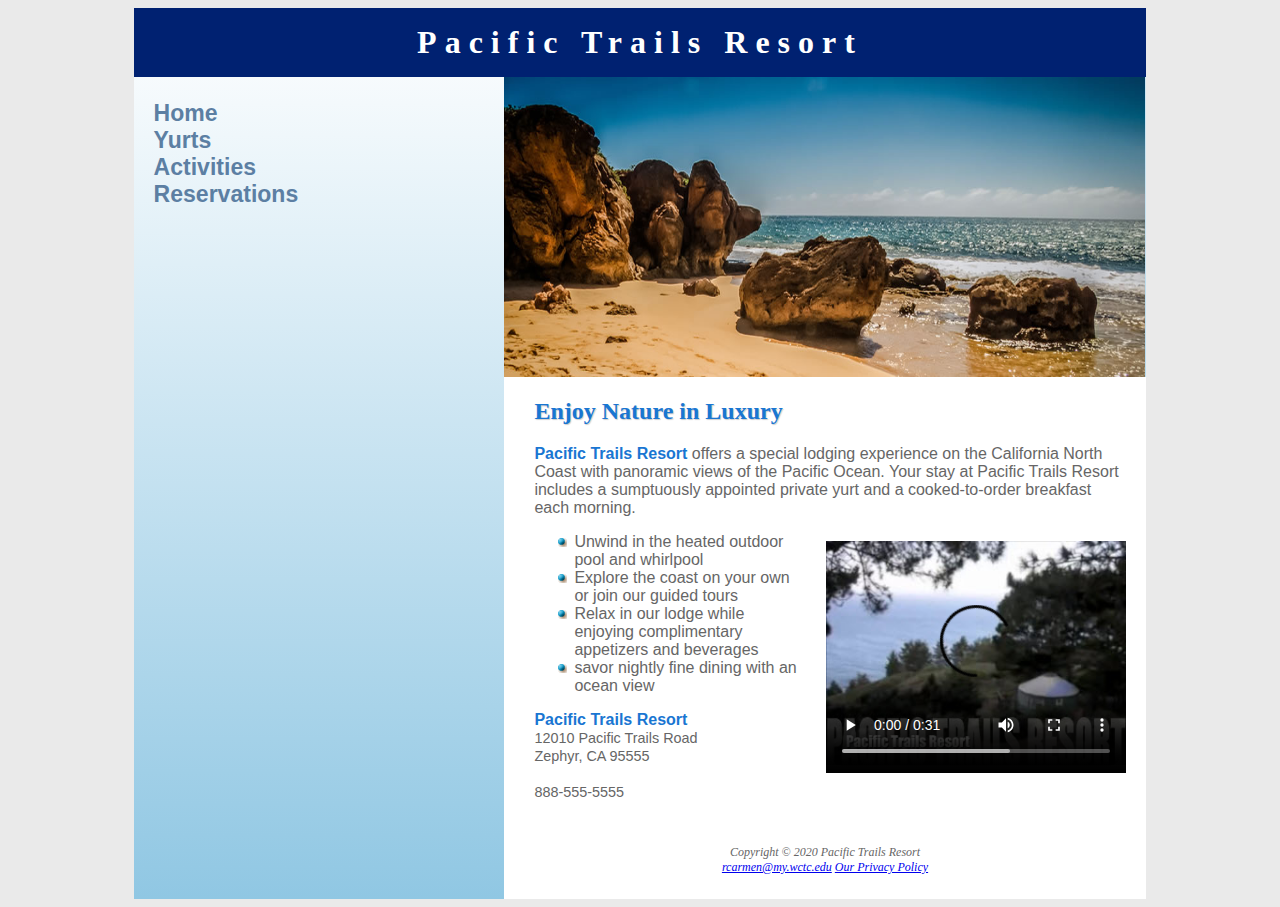
<file: Pacific/index.html>
<!DOCTYPE html>
<html lang="en">
<link rel="stylesheet" href="pacific.css">
<head>
    <meta charset="UTF-8">
    <title>Pacific Trails Resort</title>
</head>
<body>
<div id="wrapper">
<header>
    <h1><a href="index.html">Pacific Trails Resort</a></h1>
</header>
    <nav>
        <ul>
            <li><a href="index.html">Home</a></li>
            <li><a href="yurts.html">Yurts</a></li>
            <li><a href="activities.html">Activities</a></li>
            <li><a href="reservations.html">Reservations</a></li>
        </ul>
    </nav>
<div>
    <div id="homehero">  </div>
</div>
    <main>
<h2>Enjoy Nature in Luxury</h2>
<p><span class="resort">Pacific Trails Resort</span> offers a special lodging experience on the California North Coast
with panoramic views of the Pacific Ocean. Your stay at Pacific Trails Resort includes a
sumptuously appointed private yurt and a cooked-to-order breakfast each morning.</p>
        <video controls="controls" poster="stuff/pacifictrailsresort.jpg" width="320" height="240">
            <source src="stuff/PacificTrailsResort.mp4" type="video/mp4">
            <source src="stuff/PacificTrailsResort.ogv" type="video/ogg">
            <a href="stuff/PacificTrailsResort.mp4" type="video/mp4">Pacific Trails Resort</a> (mp4)
        </video>
<ul>
    <li>Unwind in the heated outdoor pool and whirlpool</li>
    <li>Explore the coast on your own or join our guided tours</li>
    <li>Relax in our lodge while enjoying complimentary appetizers and beverages</li>
    <li>savor nightly fine dining with an ocean view</li>
</ul>
        <div>
        <span class="resort">Pacific Trails Resort</span><br>
        <span id="contact">12010 Pacific Trails Road<br>
    Zephyr, CA 95555<br>
    <br> 888-555-5555
            </span>
</div>
    </main>

<footer>
    Copyright &copy; 2020 Pacific Trails Resort<br>
            <a href="mailto:rcarmen@my.wctc.edu">rcarmen@my.wctc.edu</a>
    <a href="privacy.html">Our Privacy Policy</a>
</footer>
</div>
</body>
</html>
</file>
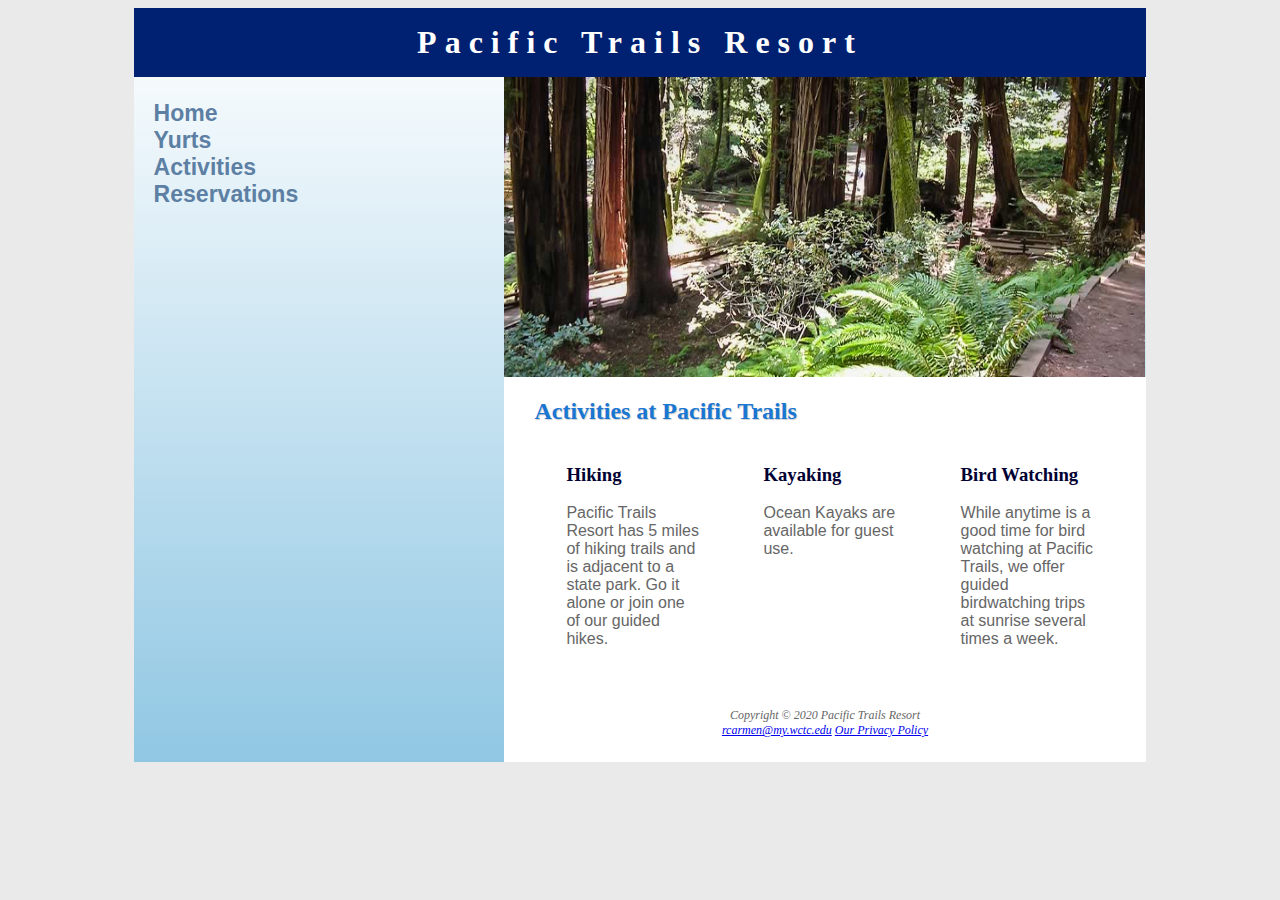
<file: Pacific/activities.html>
<!DOCTYPE html>
<html lang="en">
<link rel="stylesheet" href="pacific.css">
<head>
    <meta charset="UTF-8">
    <title>Pacific Trails Resort</title>
</head>
<body class="content">
<div id="wrapper">
    <header>
        <h1>Pacific Trails Resort</h1>
    </header>
    <nav>
        <ul>
            <li><a href="index.html">Home</a></li>
            <li><a href="yurts.html">Yurts</a></li>
            <li><a href="activities.html">Activities</a></li>
            <li><a href="reservations.html">Reservations</a></li>
        </ul>
    </nav>
    <div>
        <div id="trailhero"></div>
    </div>
    <main>
        <h2>Activities at Pacific Trails</h2>
        <section>
            <h3>Hiking</h3>
            <p>Pacific Trails Resort has 5 miles of hiking trails and is adjacent to a state park.
                Go it alone or join one of our guided hikes.</p>
        </section>
        <section>
            <h3>Kayaking</h3>
            <p>Ocean Kayaks are available for guest use.</p>
        </section>
        <section>
            <h3>Bird Watching</h3>
            <p>While anytime is a good time for bird watching at Pacific Trails, we offer guided birdwatching
                trips at sunrise several times a week.</p>
        </section>
    </main>
    <footer>
        Copyright &copy; 2020 Pacific Trails Resort<br>
        <a href="mailto:rcarmen@my.wctc.edu">rcarmen@my.wctc.edu</a>
        <a href="privacy.html">Our Privacy Policy</a>
    </footer>
</div>
</body>
</html>
</file>
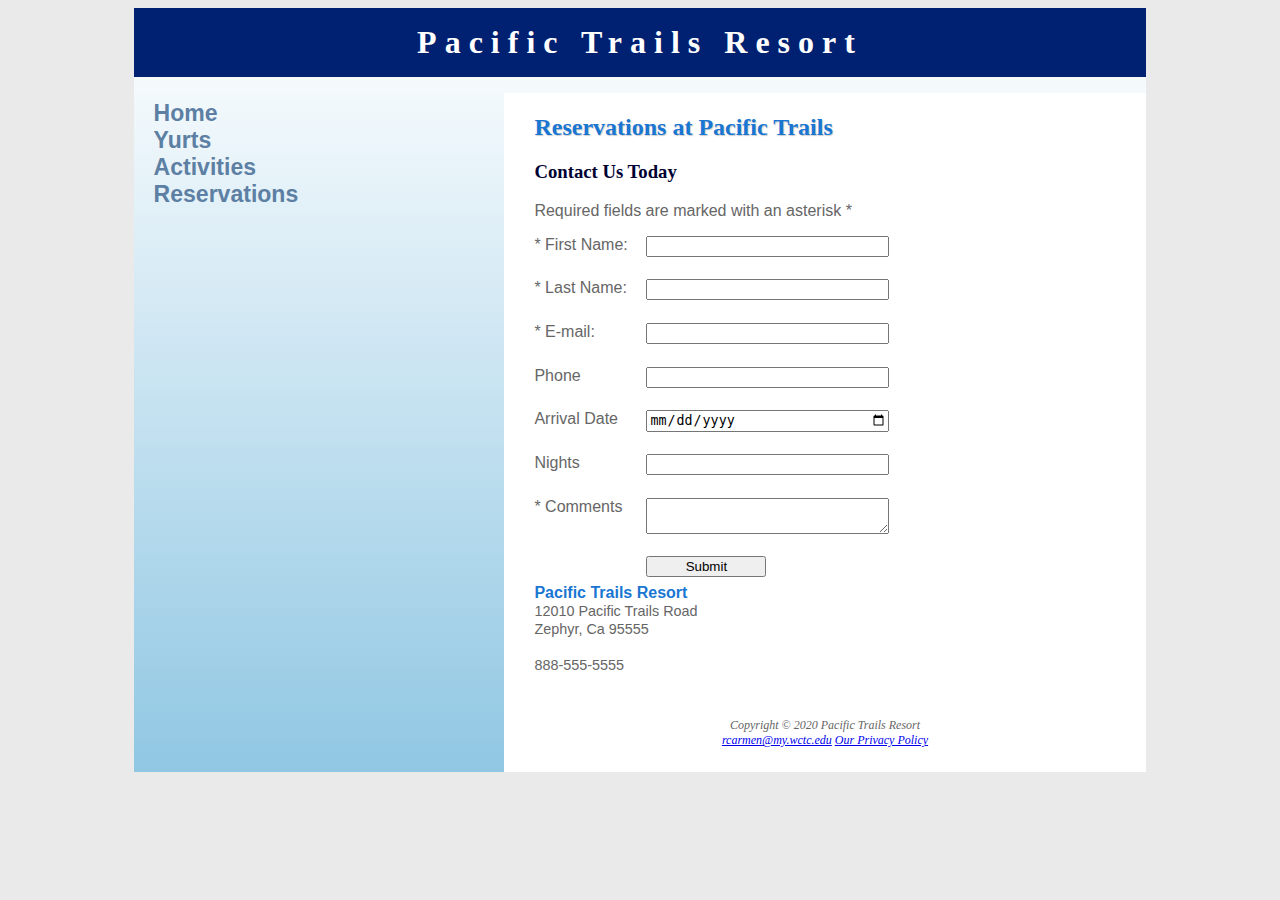
<file: Pacific/reservations.html>
<!DOCTYPE html>
<html lang="en">
<head>
    <meta charset="UTF-8">
    <title>Pacific Trails Resort</title>
    <link rel="stylesheet" href="pacific.css">
</head>
<body>
<div id="wrapper">
    <header>
        <h1><a href="index.html">Pacific Trails Resort</a></h1>
    </header>
    <nav>
        <ul>
            <li><a href="index.html">Home</a></li>
            <li><a href="yurts.html">Yurts</a></li>
            <li><a href="activities.html">Activities</a></li>
            <li><a href="reservations.html">Reservations</a></li>
        </ul>
    </nav>
    <main>
        <h2>Reservations at Pacific Trails</h2>
        <h3>Contact Us Today</h3>
        <p>Required fields are marked with an asterisk *</p>
        <form action="https://webdevbasics.net/scripts/pacific.php" method="POST">

            <label for="myFName">* First Name:</label>
            <input type="text" name="myFName" id="myFName" required>

            <label for="myLName">* Last Name:</label>
            <input type="text" name="myLName" id="myLName" required>

            <label for="myEmail">* E-mail:</label>
            <input type="email" name="myEmail" id="myEmail" required>

            <label for="myTel">Phone</label>
            <input type="tel" name="myTel" id="myTel" maxlength="12">

            <label for="date">Arrival Date</label>
            <input type="date" name="date" id="date">

            <label for="nights">Nights</label>
            <input type="number" id="nights" name="nights" min="1" max="14">

            <label for="myComments">* Comments</label>
            <textarea name="myComments" id="myComments" rows="2" cols="30" required></textarea>
            <input type="submit" value="Submit">

        </form>
        <div>
            <span class="resort">Pacific Trails Resort</span><br>
            <span id="contact">12010 Pacific Trails Road<br>
            Zephyr, Ca 95555<br>
            <br>888-555-5555</span>
        </div>
    </main>
    <footer>
        Copyright &copy; 2020 Pacific Trails Resort<br>
        <a href="mailto:rcarmen@my.wctc.edu">rcarmen@my.wctc.edu</a>
        <a href="privacy.html">Our Privacy Policy</a>
    </footer>
</div>
</body>
</html>
</file>
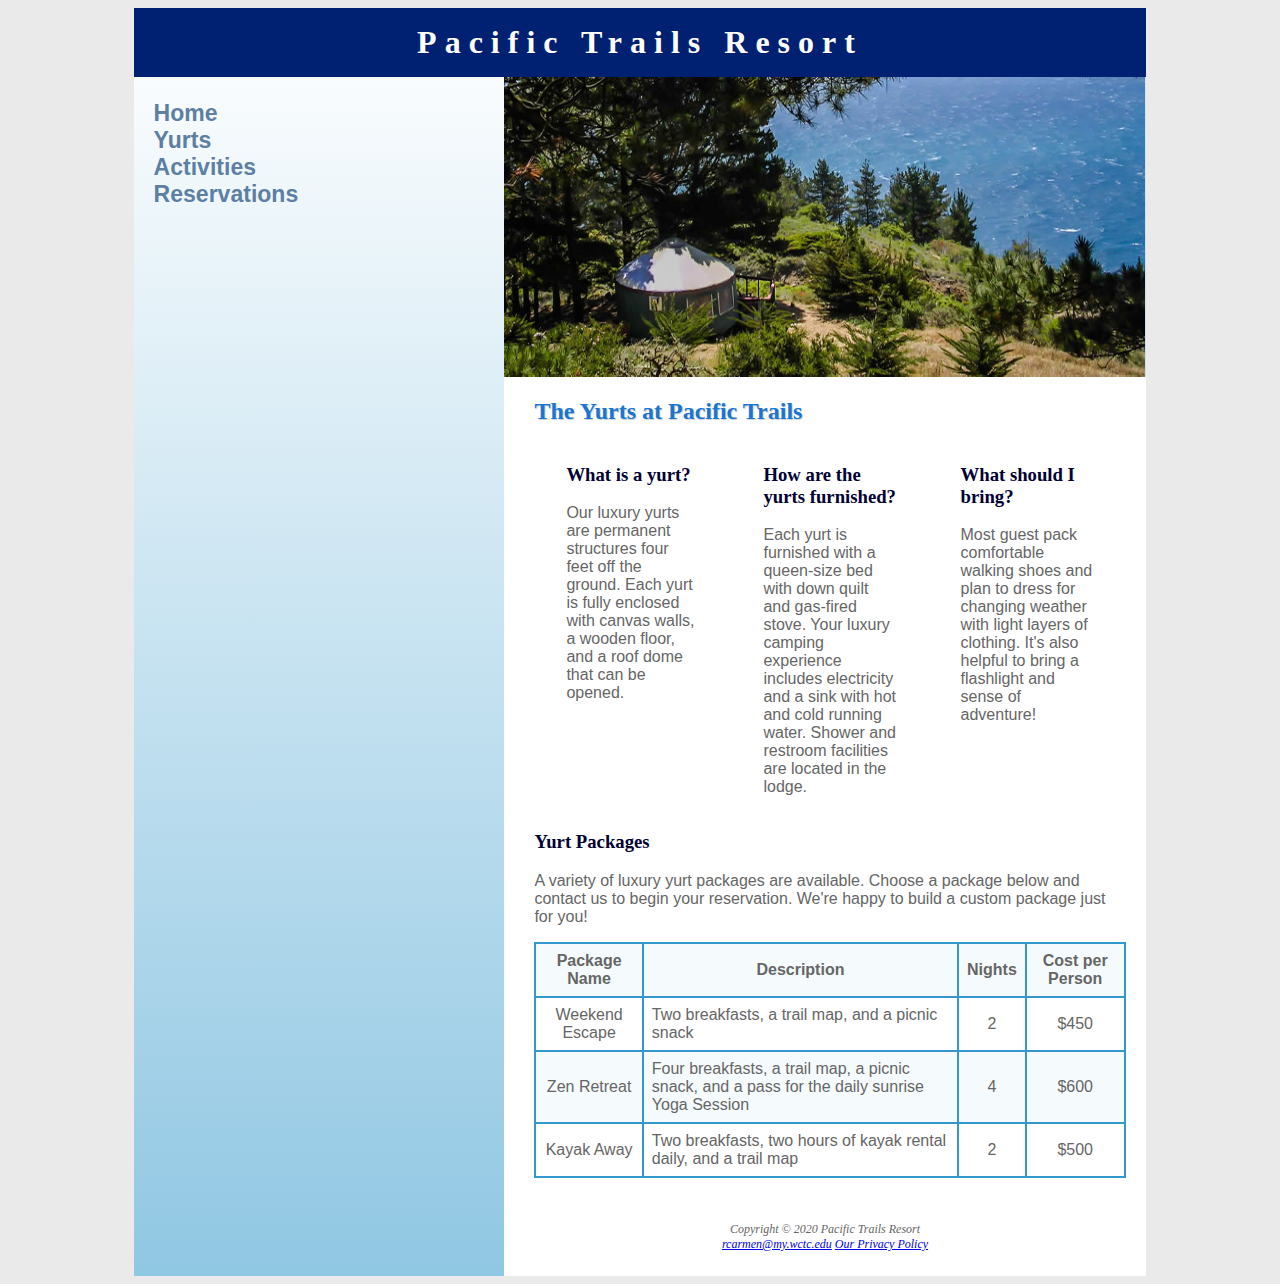
<file: Pacific/yurts.html>
<!DOCTYPE html>
<html lang="en">
<link rel="stylesheet" href="pacific.css">
<head>
    <meta charset="UTF-8">
    <title>Pacific Trails Resort :: Yurts</title>
</head>
<body class="content">
<div id="wrapper">
<header>
    <h1>Pacific Trails Resort</h1>
</header>
    <nav>
        <ul>
            <li><a href="index.html">Home</a></li>
            <li><a href="yurts.html">Yurts</a></li>
            <li><a href="activities.html">Activities</a></li>
            <li><a href="reservations.html">Reservations</a></li>
        </ul>
    </nav>
    <div>
    <div id="yurthero"></div>
    </div>
    <main>
<h2>The Yurts at Pacific Trails </h2>
        <section>
<h3>What is a yurt?</h3>
<p>Our luxury yurts are permanent structures four feet off the ground. Each yurt is fully
enclosed with canvas walls, a wooden floor, and a roof dome that can be opened.</p>
        </section>
<section><h3>How are the yurts furnished?</h3>
<p>Each yurt is furnished with a queen-size bed with down quilt and gas-fired stove.
Your luxury camping experience includes electricity and a sink with hot and cold running water.
Shower and restroom facilities are located in the lodge.</p>
</section>
    <section>
<h3>What should I bring?</h3>
<p>Most guest pack comfortable walking shoes and plan to dress for changing weather
 with light layers of clothing. It's also helpful to bring a flashlight and sense of adventure!
</p>
    </section>
        <div id="special">
            <h3>Yurt Packages</h3>
            <p>A variety of luxury yurt packages are available. Choose a package below and contact us to begin your
                reservation. We're happy to build a custom package just for you!</p>
            <table>
                <tr>
                    <th>Package Name</th>
                    <th>Description</th>
                    <th>Nights</th>
                    <th>Cost per Person</th>
                </tr>

                <tr>
                    <td>Weekend Escape</td>
                    <td class="text">Two breakfasts, a trail map, and a picnic snack</td>
                    <td>2</td>
                    <td>$450</td>
                </tr>

                <tr>
                    <td>Zen Retreat</td>
                    <td class="text">Four breakfasts, a trail map, a picnic snack, and a pass for the
                        daily sunrise Yoga Session</td>
                    <td>4</td>
                    <td>$600</td>
                </tr>

                <tr>
                    <td>Kayak Away</td>
                    <td class="text">Two breakfasts, two hours of kayak rental daily, and a trail map</td>
                    <td>2</td>
                    <td>$500</td>
                </tr>
            </table>
        </div>
    </main>
    <footer>
        Copyright &copy; 2020 Pacific Trails Resort<br>
        <a href="mailto:rcarmen@my.wctc.edu">rcarmen@my.wctc.edu</a>
        <a href="privacy.html">Our Privacy Policy</a>
    </footer>
</div>
</body>
</html>
</file>
<file: Pacific/pacific.css>
*{box-sizing: border-box;}

body {color:#666666; background-color:#EAEAEA;
    font-family: sans-serif, Arial, helvetica;}

#wrapper {background-color: #90c7e3;
    background-position: center;
    background-image: linear-gradient(to bottom, #FFFFFF, #90c7e3);}


header {color:#FFFFFF; background-color:#002171;
    text-align: center;}

header a{text-decoration: none;}

header a:link{color: #FFFFFF;}

header a:visited{color: #FFFFFF;}

header a:hover{color: #8f92b2;
transition-delay: 10s}


img { background-image: url(stuff/coast.jpg);
    width: 100%;}

#homehero {background-image: url(stuff/coast.jpg);
    background-size: 100% 100%;
    background-repeat: no-repeat;
    height: 300px;
    margin-left: 190px;}

img { background-image: url(stuff/yurt.jpg) ;
    background-repeat: no-repeat;
    width: 100%;}

#yurthero { background-image:url(stuff/yurt.jpg);
    background-size: 100% 100%;
    background-repeat: no-repeat;
    height: 300px;
    margin-left: 190px;}


img {background-image: url(stuff/trail.jpg);
    background-repeat: no-repeat;
    width: 100%;}

#trailhero { background-image: url(stuff/trail.jpg);
    background-size: 100% 100%;
    background-repeat: no-repeat;
    height: 300px;
    margin-left: 190px;}

nav {font-weight: bold;
    padding: 0;
    font-size: 120%;
    text-align: center; }

nav a { text-decoration: none;}

nav a:link{color: #5C7FA3;}

nav a:visited{color: #344873;}

nav a:hover{color: #A52A2A;}

nav ul{list-style-type: none;
    margin: 0;
    padding-left: 0;
    font-size: 1.2em;}

nav li{border-bottom: 1px solid darkblue}

main {display: block;
    background-color: #FFFFFF;
    margin-left: 190px;
    padding: 1px 20px 20px 30px;
    overflow: auto;}

main ul{list-style-image: url("stuff/marker.gif")}



h1 {margin-bottom: 0;
    font-family: serif, Georgia,Times New Roman;
    margin-top: 0;
    padding-top: 0.5em;
    padding-bottom: 0.5em;
    letter-spacing: 0.25em;}

h2 {color: #1976D2;
    font-family: serif, Georgia, Times New Roman;
    text-shadow: 1px 1px 1px #cccccc;}

h3 { color: #000033;
    font-family: serif, Georgia, Times New Roman;}

dt {color: #002171}

.resort {color: #1976D2;
    font-weight: bold;}

footer {font-size: 75%;
    font-style: italic;
    font-family: serif, Georgia, Times New Roman;
    text-align: center;
    padding: 2em;
    margin-left: 190px;
    background-color: #FFFFFF;}

#contact {font-size: 90%;}

table{border: 2px solid #3399CC;
    border-collapse: collapse;}
table td, th{padding: 0.5em;
    border: 2px solid #3399CC;}
table td {text-align: center;}
tr:nth-child(odd){background-color: #F5FAFC;}

.text {text-align:left;}

form{display: flex;
    flex-flow: column nowrap;}
input,textarea{margin-bottom: .5em;}

video, embed{float: right; padding-left: 20px;}

@media (min-width: 600px) {
    nav ul {display: flex;
        flex-flow: nowrap;
        justify-content: space-around;}
    nav li {border-bottom: none;}
    section {padding-left: 2em;
        padding-right: 2em;
        grid-row: 2 / 3;
        grid-column: auto;}
    .content main {display:grid;
        grid-template-rows:auto;
        grid-template-columns:1fr 1fr 1fr;}
    h2 {grid-row: 1 / 2;
        grid-column: 1/5;}
    #special {grid-row: auto;
        grid-column: 1 / 5;}
    footer {grid-row: auto;
        grid-column: 1 / 5;}
    form{width: 60%;
        display: grid;
        gap: 1em;
        grid-template-columns: 6em 1fr;
        grid-template-rows: auto;}
    input[type=submit]{grid-column: 2 / 3;
        width: 9em;}  }
@media (min-width: 1024px) {
    nav ul {flex-direction: column;
        padding-top: 1em;}
    nav {text-align: left;
        padding-left: 1em;
        grid-row: 2 / 5;
        grid-column: 1 / 2;}
    #wrapper{margin: auto;
        width: 80%;
        border: darkblue;
        display: grid;
        grid-template-columns: 180px 1fr;
        grid-template-rows: auto;}
    header {grid-row: 1 / 2;
        grid-column: 1 / 4;}
    div {grid-row: 2 / 3;
        grid-column: 2 / 4;}
    main {grid-row: 3 / 4;
        grid-column: 2 / 4;}
    footer { grid-row: 4 / 5;
        grid-column: 2 / 4;}  }
</file>
